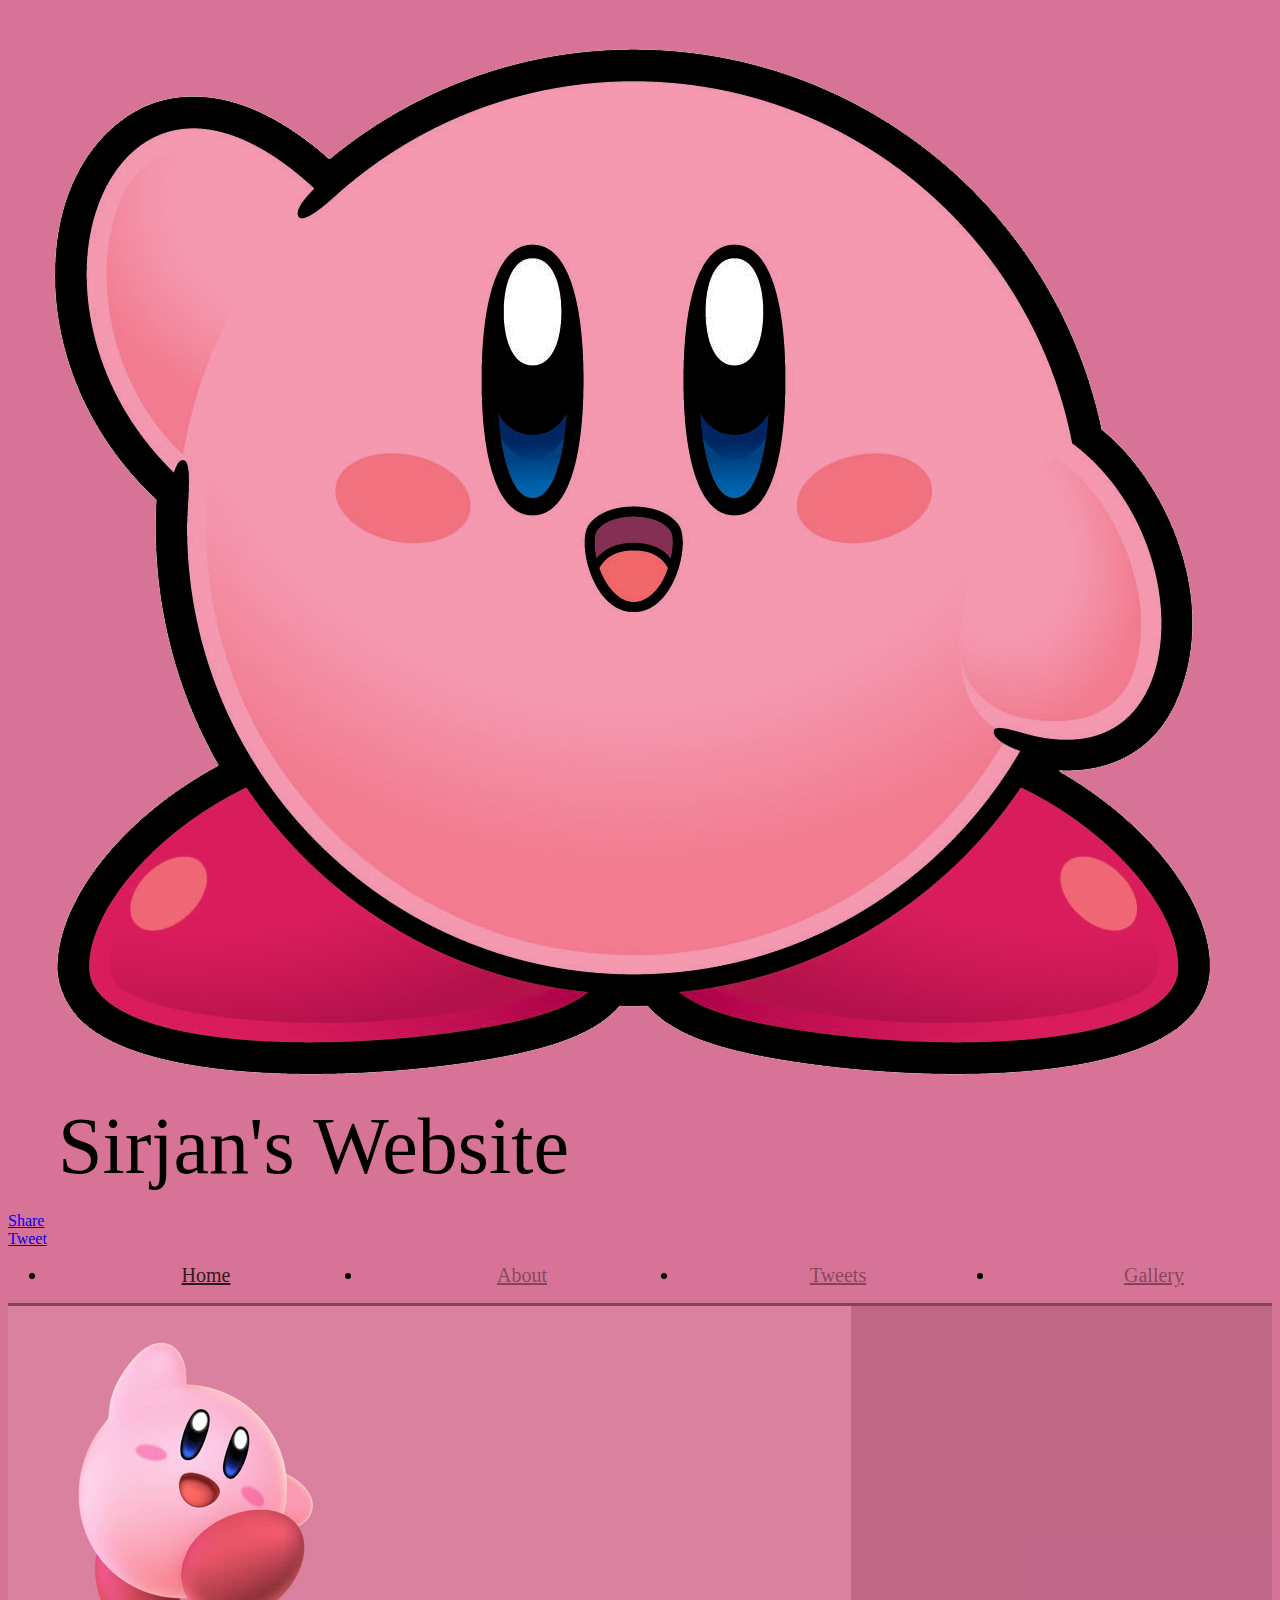
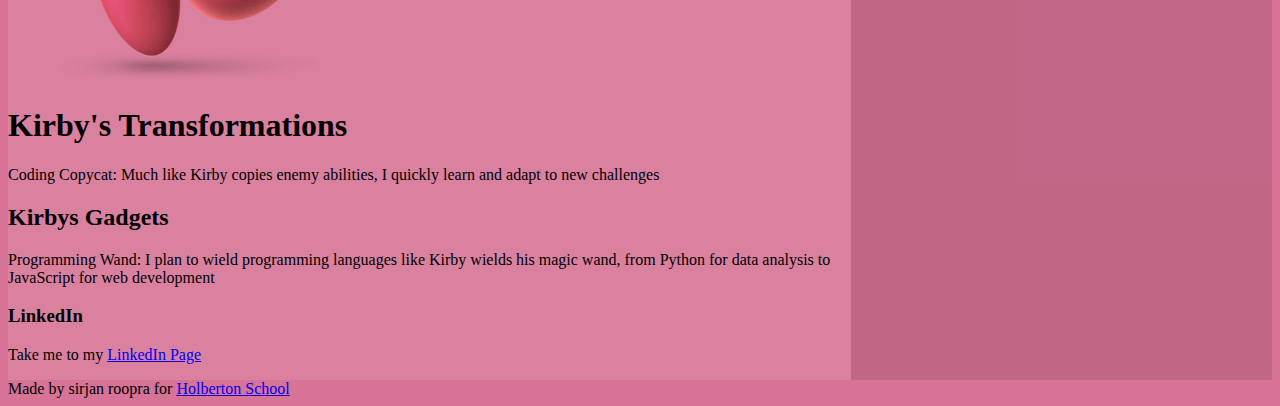
<file: index.html>
<!DOCTYPE html>
<html>
  <head>
    <title>Home - Sirjan's Website</title>
    <link rel="icon" href="img/favicon.png" />
    <link href="https://apply.holbertonschool.com/level2/school.css" rel="stylesheet" />
    <link href="css/styles.css" rel="stylesheet" />
    <meta charset="UTF-8" />
    <script src="js/behavior.js"></script>
  </head>
  <body class="works_on_smartphone">
    <div id="fb-root"></div>
    <script
      async
      defer
      crossorigin="anonymous"
      src="https://connect.facebook.net/en_GB/sdk.js#xfbml=1&version=v17.0&appId=144310866251874&autoLogAppEvents=1"
      nonce="li7qKgQT"
    ></script>
    <header>
      <div id="top">
        <img id="smart_thumbnail" class="small" src="img/logo.png" />
        <a id="title">Sirjan's Website</a>
      </div>
      <div class="right">
        <div class="fb-share-button" data-href="http://35.180.201.168/" data-layout="" data-size="">
          <a
            target="_blank"
            href="https://www.facebook.com/sharer/sharer.php?u=http%3A%2F%2F35.180.201.168%2F&amp;src=sdkpreparse"
            class="fb-xfbml-parse-ignore"
            >Share</a
          >
        </div>
        <a href="https://twitter.com/share?ref_src=twsrc%5Etfw" class="twitter-share-button" data-show-count="false"
          >Tweet</a
        >
        <script async src="https://platform.twitter.com/widgets.js" charset="utf-8"></script>
      </div>
      <ul>
        <li><a href="./index.html" id="selected">Home</a></li>
        <li><a href="./about.html">About</a></li>
        <li><a href="./tweets.html">Tweets</a></li>
        <li><a href="./gallery.html">Gallery</a></li>
      </ul>
    </header>
    <main>
      <article>
        <p>
          <a href="https://kirby.nintendo.com/">
            <img src="img/main.webp" />
          </a>
        </p>

        <h1>Kirby's Transformations</h1>
        <p>Coding Copycat: Much like Kirby copies enemy abilities, I quickly learn and adapt to new challenges</p>

        <h2>Kirbys Gadgets</h2>
        <p>
          Programming Wand: I plan to wield programming languages like Kirby wields his magic wand, from Python for data
          analysis to JavaScript for web development
        </p>

        <h3>LinkedIn</h3>
        <p>Take me to my <a href="https://www.linkedin.com/in/harsirjan-roopra-5a9375130">LinkedIn Page</a></p>
      </article>
      <aside>
        <div id="disqus_thread"></div>
        <script>
          /**
           *  RECOMMENDED CONFIGURATION VARIABLES: EDIT AND UNCOMMENT THE SECTION BELOW TO INSERT DYNAMIC VALUES FROM YOUR PLATFORM OR CMS.
           *  LEARN WHY DEFINING THESE VARIABLES IS IMPORTANT: https://disqus.com/admin/universalcode/#configuration-variables    */
          /*
            var disqus_config = function () {
            this.page.url = PAGE_URL;  // Replace PAGE_URL with your page's canonical URL variable
            this.page.identifier = PAGE_IDENTIFIER; // Replace PAGE_IDENTIFIER with your page's unique identifier variable
            };
            */
          (function () {
            // DON'T EDIT BELOW THIS LINE
            var d = document,
              s = d.createElement("script");
            s.src = "https://sirjan.disqus.com/embed.js";
            s.setAttribute("data-timestamp", +new Date());
            (d.head || d.body).appendChild(s);
          })();
        </script>
        <noscript
          >Please enable JavaScript to view the
          <a href="https://disqus.com/?ref_noscript">comments powered by Disqus.</a></noscript
        >
      </aside>
    </main>
    <footer>
      Made by sirjan roopra for <a href="https://apply.holbertonschool.com" target="_blank">Holberton School</a>
    </footer>
  </body>
</html>
</file>
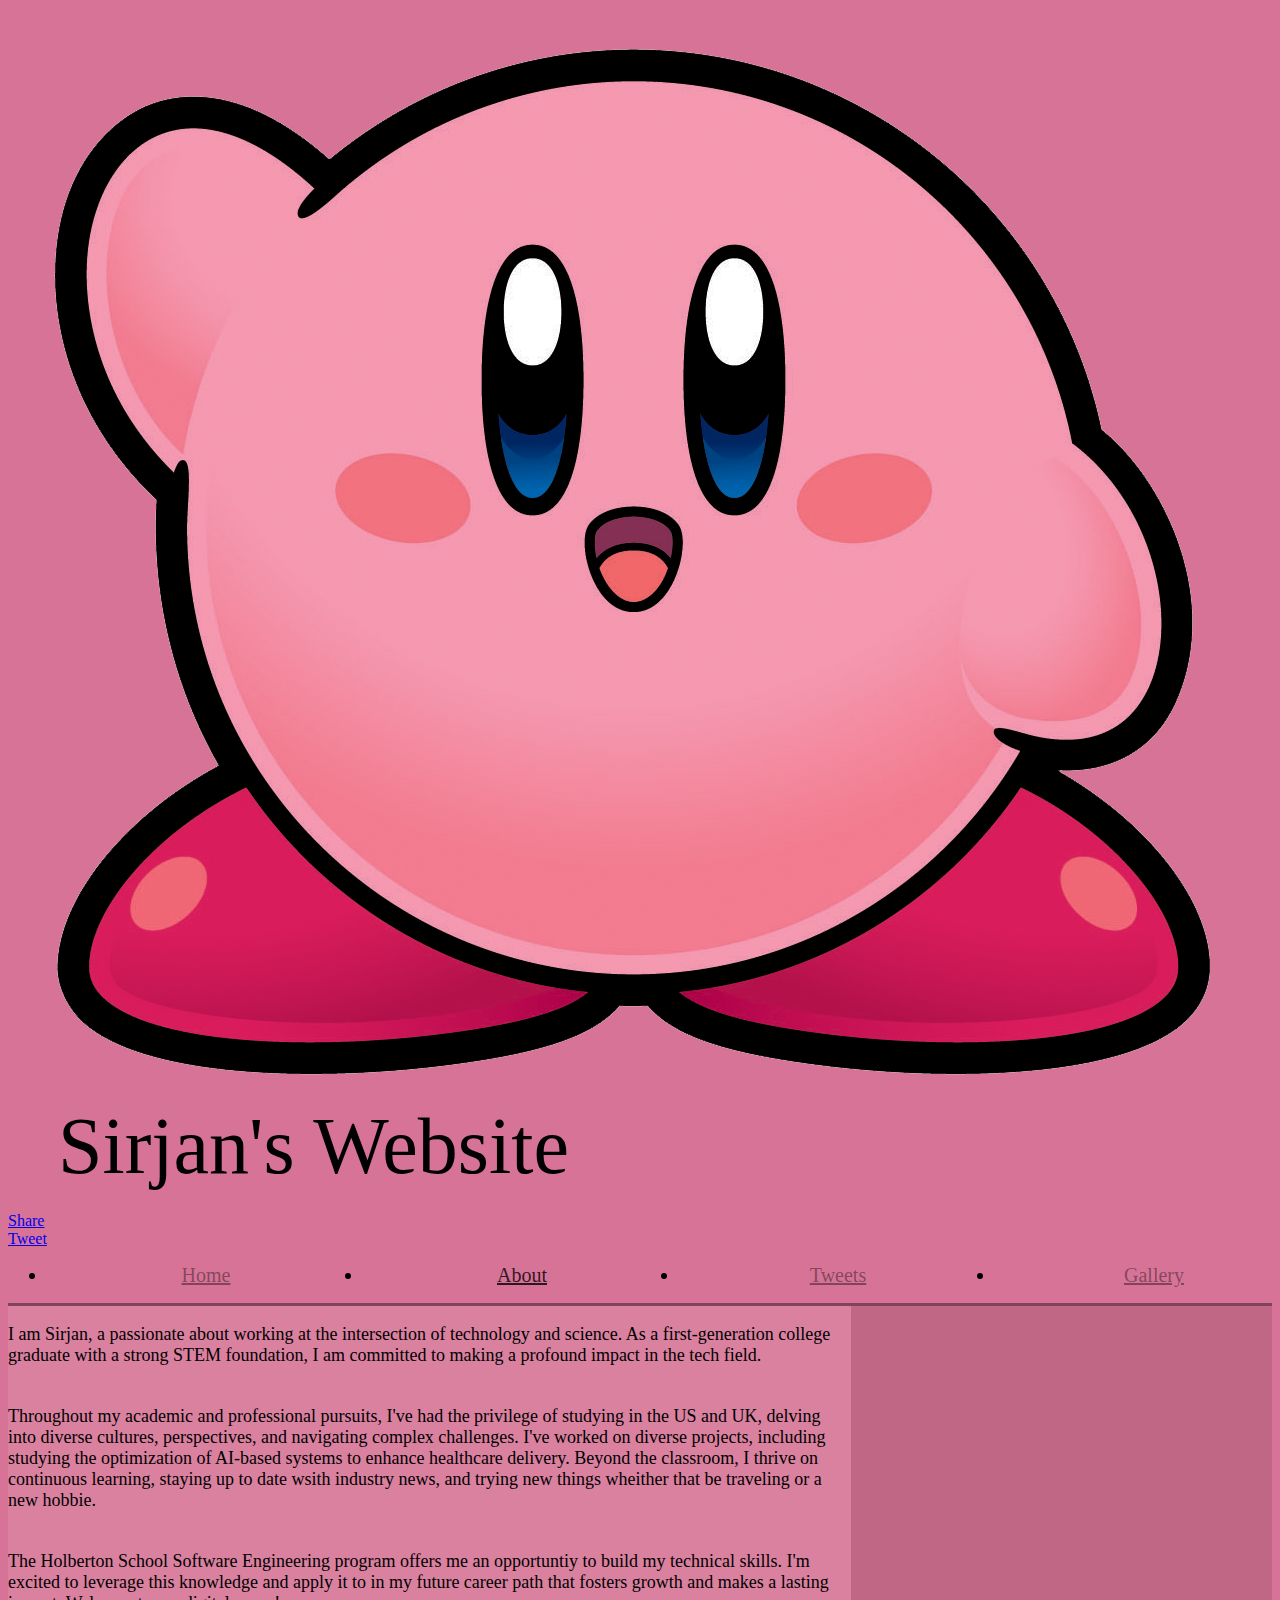
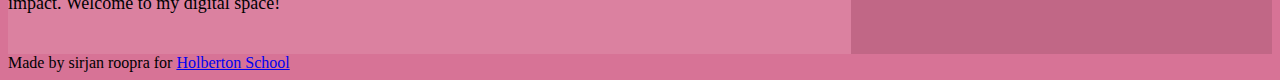
<file: about.html>
<!DOCTYPE html>
<html>
  <head>
    <title>About - Sirjan's Website</title>
    <link rel="icon" href="img/favicon.png" />
    <link href="https://apply.holbertonschool.com/level2/school.css" rel="stylesheet" />
    <link href="css/styles.css" rel="stylesheet" />
    <meta charset="UTF-8" />
    <script src="js/behavior.js"></script>
  </head>
  <body class="works_on_smartphone">
    <div id="fb-root"></div>
    <script
      async
      defer
      crossorigin="anonymous"
      src="https://connect.facebook.net/en_GB/sdk.js#xfbml=1&version=v17.0&appId=144310866251874&autoLogAppEvents=1"
      nonce="li7qKgQT"
    ></script>
    <header>
      <div id="top">
        <img id="smart_thumbnail" class="small" src="img/logo.png" />
        <a id="title">Sirjan's Website</a>
      </div>
      <div class="right">
        <div class="fb-share-button" data-href="http://35.180.201.168/" data-layout="" data-size="">
          <a
            target="_blank"
            href="https://www.facebook.com/sharer/sharer.php?u=http%3A%2F%2F35.180.201.168%2F&amp;src=sdkpreparse"
            class="fb-xfbml-parse-ignore"
            >Share</a
          >
        </div>
        <a href="https://twitter.com/share?ref_src=twsrc%5Etfw" class="twitter-share-button" data-show-count="false"
          >Tweet</a
        >
        <script async src="https://platform.twitter.com/widgets.js" charset="utf-8"></script>
      </div>
      <ul>
        <li><a href="./index.html">Home</a></li>
        <li><a href="./about.html" id="selected">About</a></li>
        <li><a href="./tweets.html">Tweets</a></li>
        <li><a href="./gallery.html">Gallery</a></li>
      </ul>
    </header>
    <main>
      <article>
        <p id="about_me">
          I am Sirjan, a passionate about working at the intersection of technology and science. As a first-generation
          college graduate with a strong STEM foundation, I am committed to making a profound impact in the tech field.
        </p>
        <p id="about_me">
          Throughout my academic and professional pursuits, I've had the privilege of studying in the US and UK, delving
          into diverse cultures, perspectives, and navigating complex challenges. I've worked on diverse projects,
          including studying the optimization of AI-based systems to enhance healthcare delivery. Beyond the classroom,
          I thrive on continuous learning, staying up to date wsith industry news, and trying new things wheither that
          be traveling or a new hobbie.
        </p>
        <p id="about_me">
          The Holberton School Software Engineering program offers me an opportuntiy to build my technical skills. I'm
          excited to leverage this knowledge and apply it to in my future career path that fosters growth and makes a
          lasting impact. Welcome to my digital space!
        </p>
      </article>
      <aside>
        <div id="disqus_thread"></div>
        <script>
          /**
           *  RECOMMENDED CONFIGURATION VARIABLES: EDIT AND UNCOMMENT THE SECTION BELOW TO INSERT DYNAMIC VALUES FROM YOUR PLATFORM OR CMS.
           *  LEARN WHY DEFINING THESE VARIABLES IS IMPORTANT: https://disqus.com/admin/universalcode/#configuration-variables    */
          /*
            var disqus_config = function () {
            this.page.url = PAGE_URL;  // Replace PAGE_URL with your page's canonical URL variable
            this.page.identifier = PAGE_IDENTIFIER; // Replace PAGE_IDENTIFIER with your page's unique identifier variable
            };
            */
          (function () {
            // DON'T EDIT BELOW THIS LINE
            var d = document,
              s = d.createElement("script");
            s.src = "https://sirjan.disqus.com/embed.js";
            s.setAttribute("data-timestamp", +new Date());
            (d.head || d.body).appendChild(s);
          })();
        </script>
        <noscript
          >Please enable JavaScript to view the
          <a href="https://disqus.com/?ref_noscript">comments powered by Disqus.</a></noscript
        >
      </aside>
    </main>
    <footer>
      Made by sirjan roopra for <a href="https://apply.holbertonschool.com" target="_blank">Holberton School</a>
    </footer>
  </body>
</html>
</file>
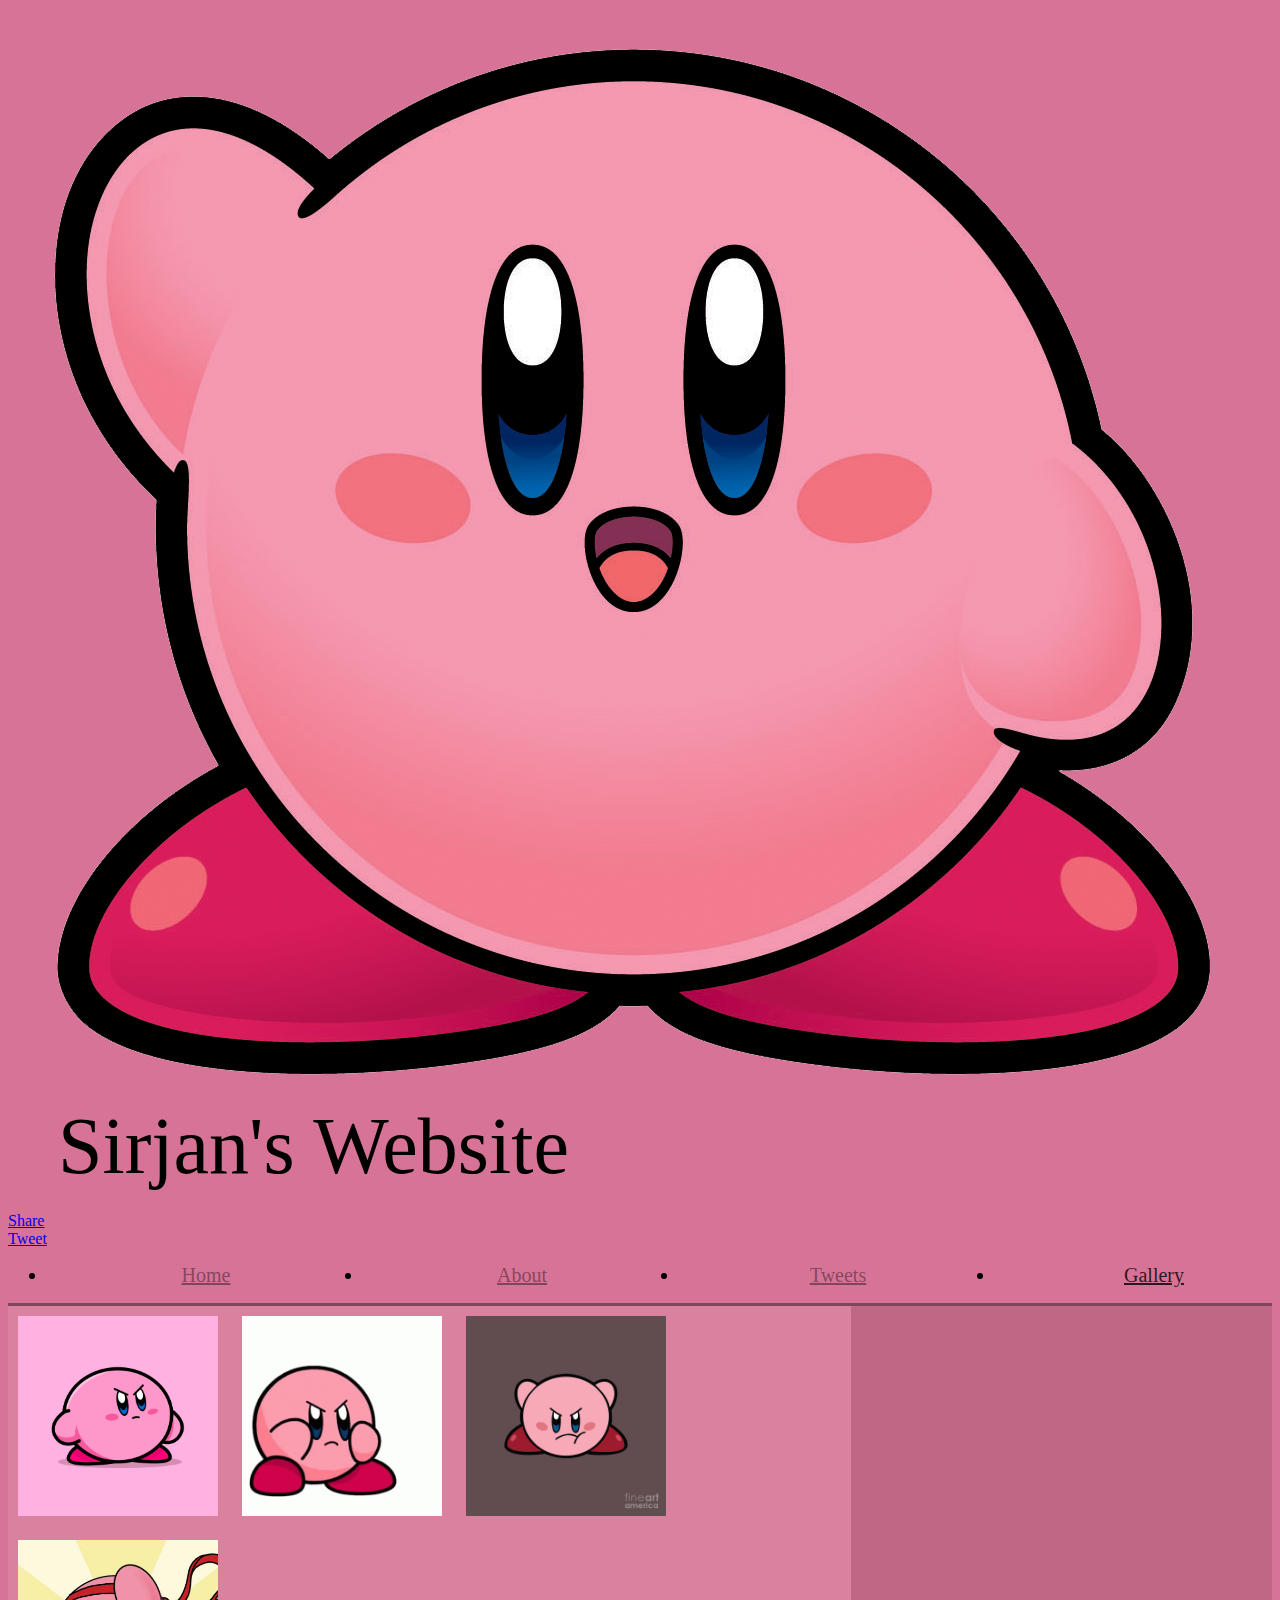
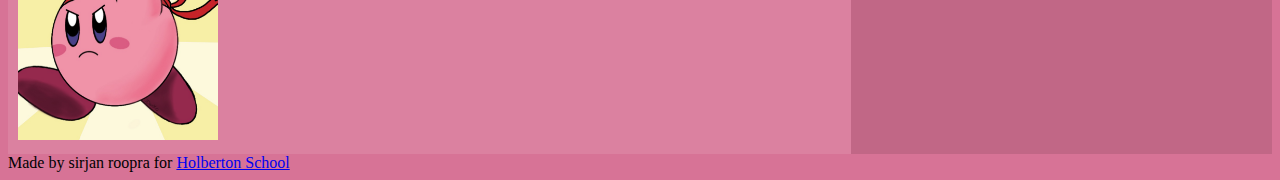
<file: gallery.html>
<!DOCTYPE html>
<html>
  <head>
    <title>Gallery - Sirjan's Website</title>
    <link rel="icon" href="img/favicon.png" />
    <link href="https://apply.holbertonschool.com/level2/school.css" rel="stylesheet" />
    <link href="css/styles.css" rel="stylesheet" />
    <meta charset="UTF-8" />
    <script src="js/behavior.js"></script>
  </head>
  <body class="works_on_smartphone">
    <div id="fb-root"></div>
    <script
      async
      defer
      crossorigin="anonymous"
      src="https://connect.facebook.net/en_GB/sdk.js#xfbml=1&version=v17.0&appId=144310866251874&autoLogAppEvents=1"
      nonce="li7qKgQT"
    ></script>
    <header>
      <div id="top">
        <img id="smart_thumbnail" class="small" src="img/logo.png" />
        <a id="title">Sirjan's Website</a>
      </div>
      <div class="right">
        <div class="fb-share-button" data-href="http://35.180.201.168/" data-layout="" data-size="">
          <a
            target="_blank"
            href="https://www.facebook.com/sharer/sharer.php?u=http%3A%2F%2F35.180.201.168%2F&amp;src=sdkpreparse"
            class="fb-xfbml-parse-ignore"
            >Share</a
          >
        </div>
        <a href="https://twitter.com/share?ref_src=twsrc%5Etfw" class="twitter-share-button" data-show-count="false"
          >Tweet</a
        >
        <script async src="https://platform.twitter.com/widgets.js" charset="utf-8"></script>
      </div>
      <ul>
        <li><a href="./index.html">Home</a></li>
        <li><a href="./about.html">About</a></li>
        <li><a href="./tweets.html">Tweets</a></li>
        <li><a href="./gallery.html" id="selected">Gallery</a></li>
      </ul>
    </header>
    <main>
      <article>
        <div id="gallery">
          <img src="img/angry.png" />
          <img src="img/punch.gif" />
          <img src="img/fineart.jpg" />
          <img src="img/fight.jpg" />
        </div>
      </article>
      <aside>
        <div id="disqus_thread"></div>
        <script>
          /**
           *  RECOMMENDED CONFIGURATION VARIABLES: EDIT AND UNCOMMENT THE SECTION BELOW TO INSERT DYNAMIC VALUES FROM YOUR PLATFORM OR CMS.
           *  LEARN WHY DEFINING THESE VARIABLES IS IMPORTANT: https://disqus.com/admin/universalcode/#configuration-variables    */
          /*
            var disqus_config = function () {
            this.page.url = PAGE_URL;  // Replace PAGE_URL with your page's canonical URL variable
            this.page.identifier = PAGE_IDENTIFIER; // Replace PAGE_IDENTIFIER with your page's unique identifier variable
            };
            */
          (function () {
            // DON'T EDIT BELOW THIS LINE
            var d = document,
              s = d.createElement("script");
            s.src = "https://sirjan.disqus.com/embed.js";
            s.setAttribute("data-timestamp", +new Date());
            (d.head || d.body).appendChild(s);
          })();
        </script>
        <noscript
          >Please enable JavaScript to view the
          <a href="https://disqus.com/?ref_noscript">comments powered by Disqus.</a></noscript
        >
      </aside>
    </main>
    <footer>
      Made by sirjan roopra for <a href="https://apply.holbertonschool.com" target="_blank">Holberton School</a>
    </footer>
  </body>
</html>
</file>
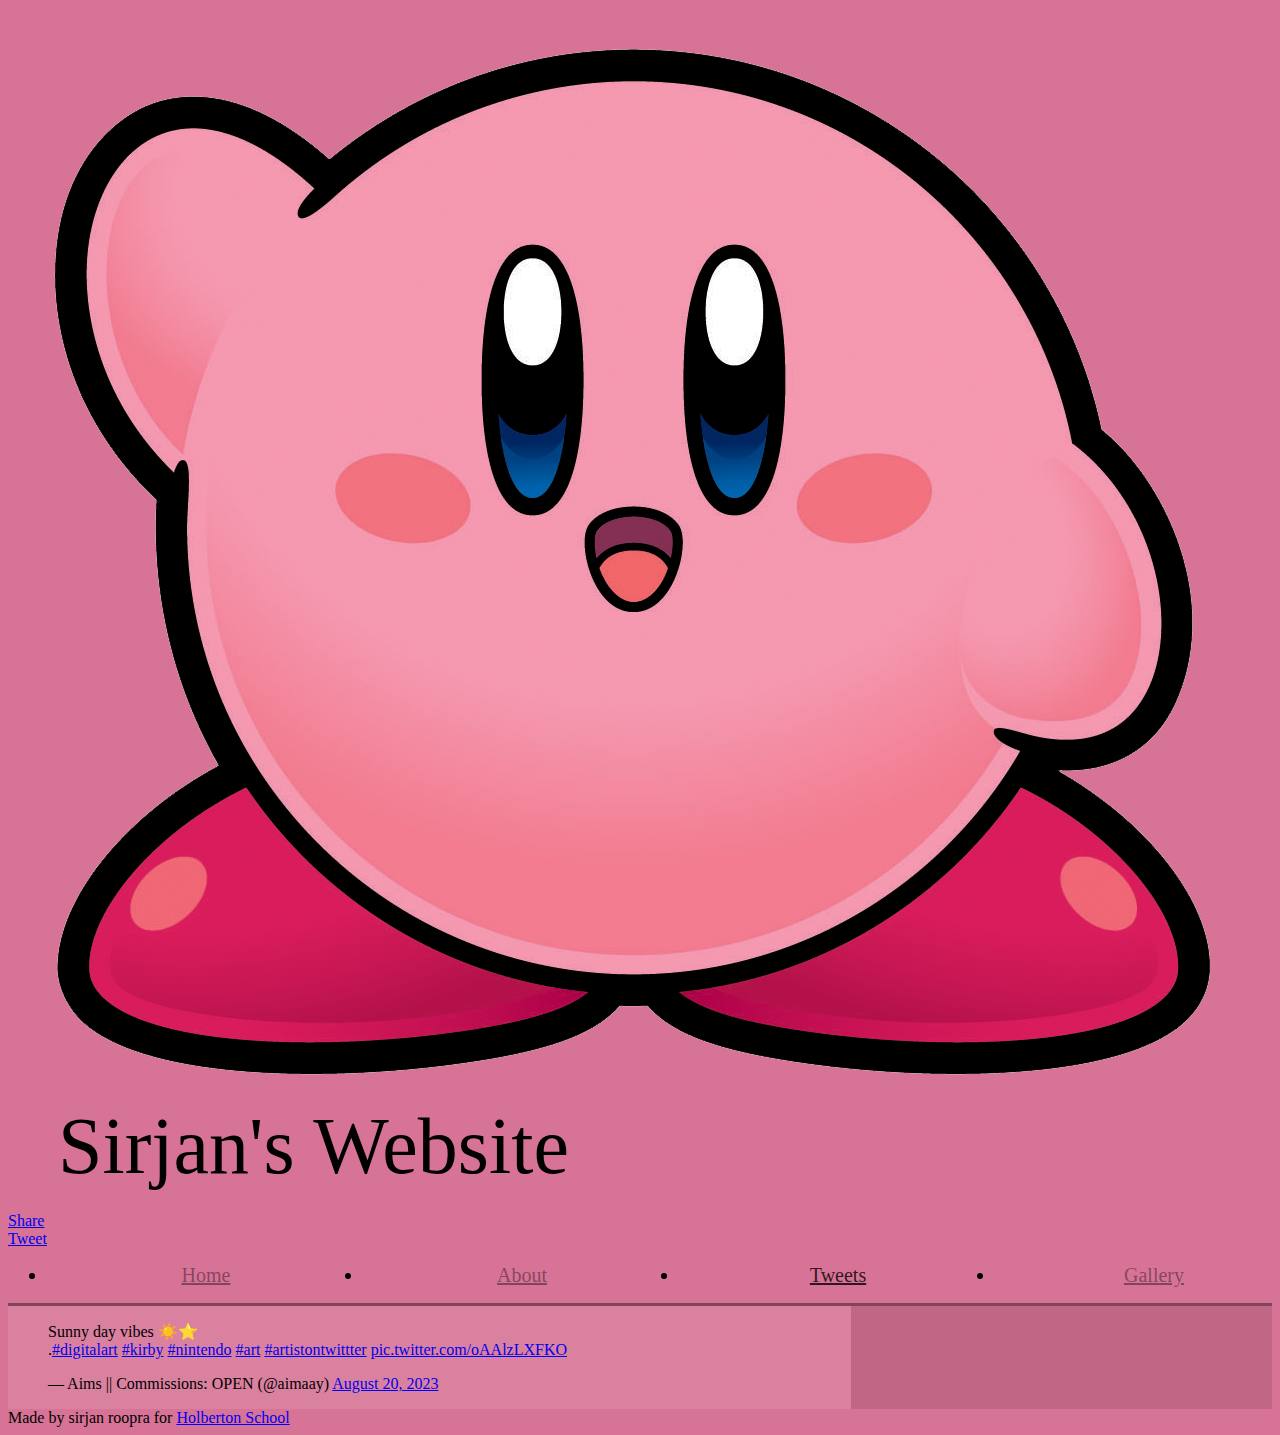
<file: tweets.html>
<!DOCTYPE html>
<html>
  <head>
    <title>Tweets - Sirjan's Website</title>
    <link rel="icon" href="img/favicon.png" />
    <link href="https://apply.holbertonschool.com/level2/school.css" rel="stylesheet" />
    <link href="css/styles.css" rel="stylesheet" />
    <meta charset="UTF-8" />
    <script src="js/behavior.js"></script>
  </head>
  <body class="works_on_smartphone">
    <div id="fb-root"></div>
    <script
      async
      defer
      crossorigin="anonymous"
      src="https://connect.facebook.net/en_GB/sdk.js#xfbml=1&version=v17.0&appId=144310866251874&autoLogAppEvents=1"
      nonce="li7qKgQT"
    ></script>
    <header>
      <div id="top">
        <img id="smart_thumbnail" class="small" src="img/logo.png" />
        <a id="title">Sirjan's Website</a>
      </div>
      <div class="right">
        <div class="fb-share-button" data-href="http://35.180.201.168/" data-layout="" data-size="">
          <a
            target="_blank"
            href="https://www.facebook.com/sharer/sharer.php?u=http%3A%2F%2F35.180.201.168%2F&amp;src=sdkpreparse"
            class="fb-xfbml-parse-ignore"
            >Share</a
          >
        </div>
        <a href="https://twitter.com/share?ref_src=twsrc%5Etfw" class="twitter-share-button" data-show-count="false"
          >Tweet</a
        >
        <script async src="https://platform.twitter.com/widgets.js" charset="utf-8"></script>
      </div>
      <ul>
        <li><a href="./index.html">Home</a></li>
        <li><a href="./about.html">About</a></li>
        <li><a href="./tweets.html" id="selected">Tweets</a></li>
        <li><a href="./gallery.html">Gallery</a></li>
      </ul>
    </header>
    <main>
      <article>
        <blockquote class="twitter-tweet" data-lang="en" data-dnt="true" data-theme="dark">
          <p lang="en" dir="ltr">
            Sunny day vibes ☀️⭐️<br />.<a
              href="https://twitter.com/hashtag/digitalart?src=hash&amp;ref_src=twsrc%5Etfw"
              >#digitalart</a
            >
            <a href="https://twitter.com/hashtag/kirby?src=hash&amp;ref_src=twsrc%5Etfw">#kirby</a>
            <a href="https://twitter.com/hashtag/nintendo?src=hash&amp;ref_src=twsrc%5Etfw">#nintendo</a>
            <a href="https://twitter.com/hashtag/art?src=hash&amp;ref_src=twsrc%5Etfw">#art</a>
            <a href="https://twitter.com/hashtag/artistontwittter?src=hash&amp;ref_src=twsrc%5Etfw"
              >#artistontwittter</a
            >
            <a href="https://t.co/oAAlzLXFKO">pic.twitter.com/oAAlzLXFKO</a>
          </p>
          &mdash; Aims || Commissions: OPEN (@aimaay)
          <a href="https://twitter.com/aimaay/status/1693151290245923081?ref_src=twsrc%5Etfw">August 20, 2023</a>
        </blockquote>
        <script async src="https://platform.twitter.com/widgets.js" charset="utf-8"></script>
      </article>
      <aside>
        <div id="disqus_thread"></div>
        <script>
          /**
           *  RECOMMENDED CONFIGURATION VARIABLES: EDIT AND UNCOMMENT THE SECTION BELOW TO INSERT DYNAMIC VALUES FROM YOUR PLATFORM OR CMS.
           *  LEARN WHY DEFINING THESE VARIABLES IS IMPORTANT: https://disqus.com/admin/universalcode/#configuration-variables    */
          /*
            var disqus_config = function () {
            this.page.url = PAGE_URL;  // Replace PAGE_URL with your page's canonical URL variable
            this.page.identifier = PAGE_IDENTIFIER; // Replace PAGE_IDENTIFIER with your page's unique identifier variable
            };
            */
          (function () {
            // DON'T EDIT BELOW THIS LINE
            var d = document,
              s = d.createElement("script");
            s.src = "https://sirjan.disqus.com/embed.js";
            s.setAttribute("data-timestamp", +new Date());
            (d.head || d.body).appendChild(s);
          })();
        </script>
        <noscript
          >Please enable JavaScript to view the
          <a href="https://disqus.com/?ref_noscript">comments powered by Disqus.</a></noscript
        >
      </aside>
    </main>
    <footer>
      Made by sirjan roopra for <a href="https://apply.holbertonschool.com" target="_blank">Holberton School</a>
    </footer>
  </body>
</html>
</file>
<file: css/styles.css>
* {
  font-family: fantasy !important;
}

body {
  display: flex;
  flex-direction: column;
  background-color: rgb(215, 115, 150);
}

header {
  border-bottom: 3px solid rgba(0, 0, 0, 0.4);
  height: fit-content;
}

main {
  display: flex;
  flex-direction: row;
  flex: auto;
}

article {
  flex: 2;
  background-color: rgba(255, 255, 255, 0.1);
  overflow-y: auto;
}

aside {
  flex: 1;
  background-color: rgba(0, 0, 0, 0.1);
  overflow-y: auto;
}

#top {
  margin: 20px;
}

#smart_thumbnail {
  animation: spin 4s linear infinite;
}

#title {
  margin-left: 30px;
  font-size: 80px;
}

ul {
  width: 100%;
  display: flex;
}

li {
  font-size: 20px;
  text-align: center;
  flex: 1;
}

li a {
  color: rgba(0, 0, 0, 0.4);
  transition: color 0.1s ease-in-out;
}

li a:hover {
  color: pink !important;
}

#selected {
  color: rgba(0, 0, 0, 0.8);
}

#about_me {
  font-size: 18px;
  margin-bottom: 40px;
}

#gallery img {
  object-fit: cover;
  width: 200px;
  height: 200px;
  padding: 10px;
}

@keyframes spin {
  100% {
    -webkit-transform: rotate(360deg);
    transform: rotate(360deg);
  }
}
</file>
